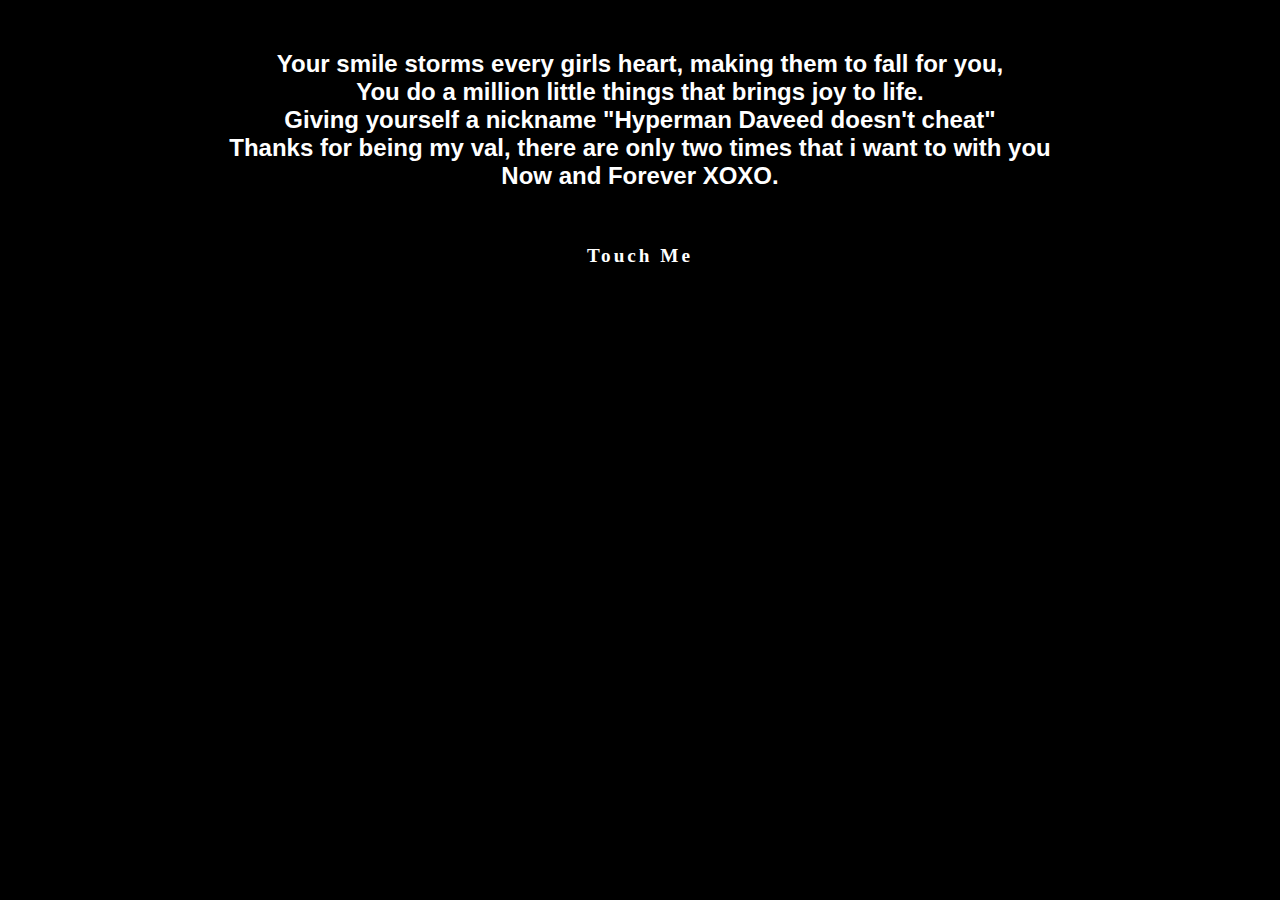
<file: baby.html>
<!DOCTYPE html>
<html lang="en">
<head>
    <meta charset="UTF-8">
    <meta name="viewport" content="width=device-width, initial-scale=1.0">
    <title>val</title>
    <link rel="stylesheet" href="style.css">
</head>
<body>
    <div class="words">
        <h2>Your smile storms every girls heart, making them to fall for you,<br>
        You do a million little things that brings joy to life. <br>
    Giving yourself a nickname "Hyperman Daveed doesn't cheat"<br>
Thanks for being my val, there are only two times that i want to with you <br>
Now and Forever XOXO.</h2>


    </div>
    <div class="blue">
        <a href="index.html">Touch Me</a>

    </div>
</body>
</html>
</file>
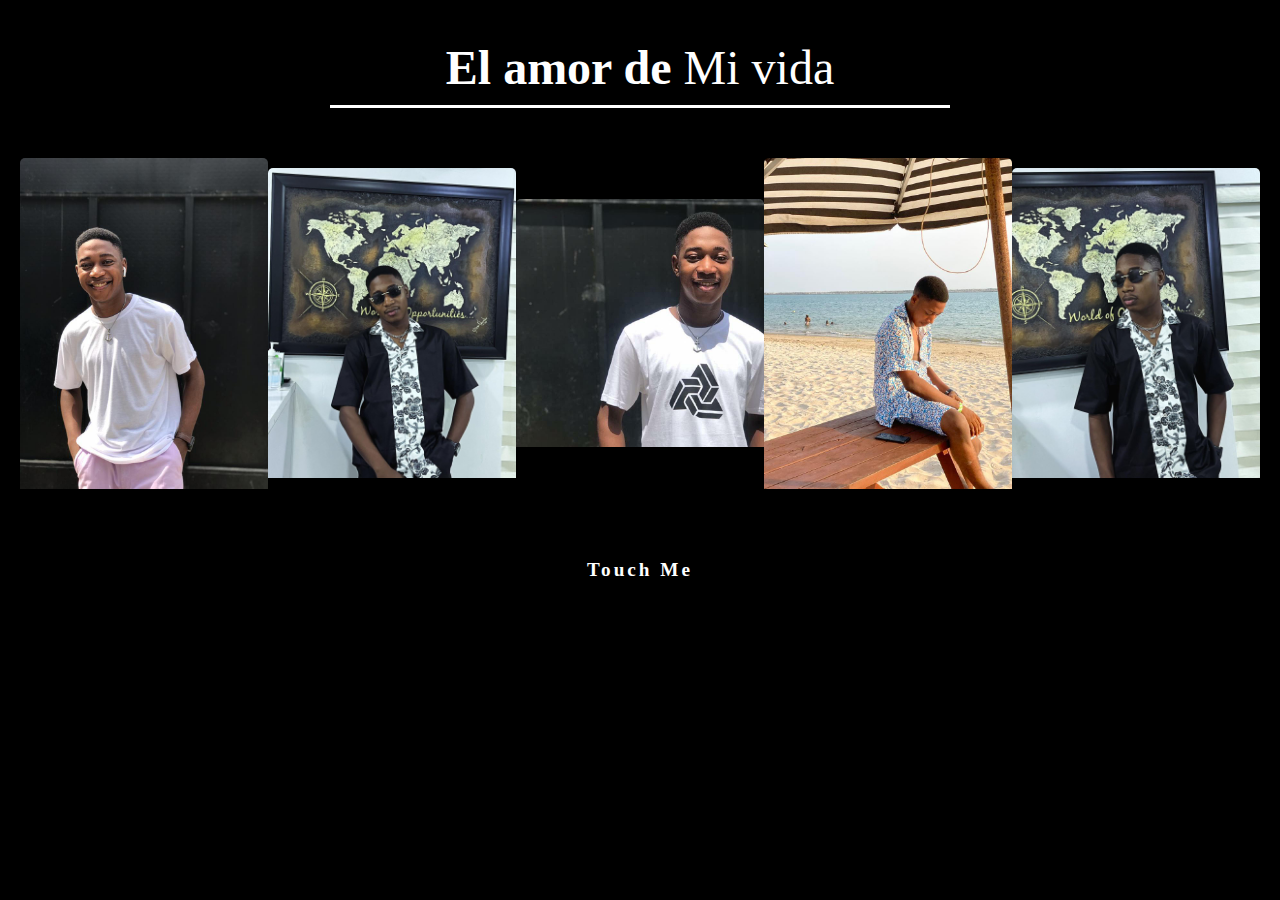
<file: love.html>
<!DOCTYPE html>
<html lang="en">
<head>
    <meta charset="UTF-8">
    <meta name="viewport" content="width=device-width, initial-scale=1.0">
    <title>val</title>
    <link rel="stylesheet" href="style.css">
</head>
<body>
<div class="container">
    <div class="heading">
<h3>El amor de <span>Mi vida</span></h3>
    </div>

    <div class="box">
        <div class="dream">
            <img src="./images/IMG-20240211-WA0012.jpg" alt="">
        </div>
         <div class="dream">
            <img src="./images/IMG-20240211-WA0008.jpg" alt="">
        </div> <div class="dream">
            <img src="./images/IMG-20240211-WA0013.jpg" alt="">
        </div> <div class="dream">
            <img src="./images/IMG-20231225-WA0079.jpg" alt="">
        </div> <div class="dream">
            <img src="./images/IMG-20240211-WA0011.jpg" alt="">
        </div>
    </div>
    <div class="blue">
        <a href="baby.html">Touch Me</a>

    </div>
</div>    
</body>
</html>
</file>
<file: style.css>
/*for index.html*/
*{
    margin: 0;
    padding: 0;
    background: black;
}
.heart{
    position: absolute;
    top: 50%;
    left: 50%;
    transform: translate(-50%, 50%);

}
.fa-solid{
    color: black;
    font-size: 90px;
    animation: beat 0.9s infinite;
    text-shadow: 
    0 0 5px red,
    0 0 45px red,
    0 0 90px red
    ;
}
@keyframes beat{
    0%{
        transform: scale(1);
    }
    20%{
        transform: scale(1.15);
    }
    40%{
        transform: scale(1.4);
    }
}
.btn{
    margin: 0;
    padding: 0;
    height: 100vh;
    justify-content: center;
    align-items: center;
    display: flex;
}
.button{
    font-family:"Roboto", sans-serif ;
    font-size: 18px;
    font-weight: bold;
    background: red;
    width: 100px;
    padding: 10px;
    text-align: center;
    text-decoration: none;
    text-transform: uppercase;
    color: white;
    border-radius: 5px;
    cursor: pointer;
    box-shadow: 0 0 10px rgba(0, 0, 0, 0.1);
    -webkit-transition-duration: 0.3s;
    transition-duration: 0.3s;
    -webkit-transition-property: box-shadow, transform;
    transition-property: box-shadow, transform;
}
.button:hover, button:focus, button:active{
    box-shadow: 0 0 20px rgba(0, 0, 0, 0.5);
    -webkit-transform: scale(1.1);
    transform: scale(1.1);
}
/*love.html*/
.container{
    display: flex;
    justify-content: center;
    flex-direction: column;
    align-items: center;
    text-align: center;
    margin: 40px 20px 0 20px;
}
.container .heading{
    width: 50%;
    padding-bottom: 50px;

}
.container .heading h3{
    font-size: 3em;
    font-weight: bolder;
    border-bottom: 3px solid white;
    padding-bottom: 10px;
    color: white;
}
.container .heading h3 span{
    font-weight: 400;
}
.container .box{
    display: flex;
    flex-direction: row;
    justify-content: space-between;
    align-items: center;
}
.container .box .dream{
    display: flex;
    flex-direction: column;
    width: 32.5%;

}
.container .box .dream img{
    width: 100%;
    padding-bottom: 15px;
    border-radius: 5px;
   
}
.container .blue{
    margin: 40px 0 70px 0;
    background: black;
    padding: 15px 40px;
    border-radius: 5px; 
}
.container .blue a{
    color: white;
    font-size: 1.2em;
    text-decoration: none;
    font-weight: bolder;
    letter-spacing: 3px;
}
@media only screen and(max-width: 769px){
    .container .box{
        flex-direction: column;
    }
    .container .box .dream{
        width: 100%;
    }
}
@media only screen and(max-width: 643px){
    .container .heading{
        width: 100%;
    }
    .container .heading h3{
        font-size: 2em;
        
    }
}
/*baby.html*/
.words h2{
    color: white;
    display: flex;
    justify-content: center;
    text-align: center;
    margin-top: 50px;
    font-family: 'Franklin Gothic Medium', 'Arial Narrow', Arial, sans-serifrma;
}
.blue{
    margin: 40px 0 70px 0;
    background: black;
    padding: 15px 40px;
    border-radius: 5px; 
    justify-content: center;
    text-align: center;
    display: flex;
}
.blue a{
    color: white;
    font-size: 1.2em;
    text-decoration: none;
    font-weight: bolder;
    letter-spacing: 3px;
}
</file>
